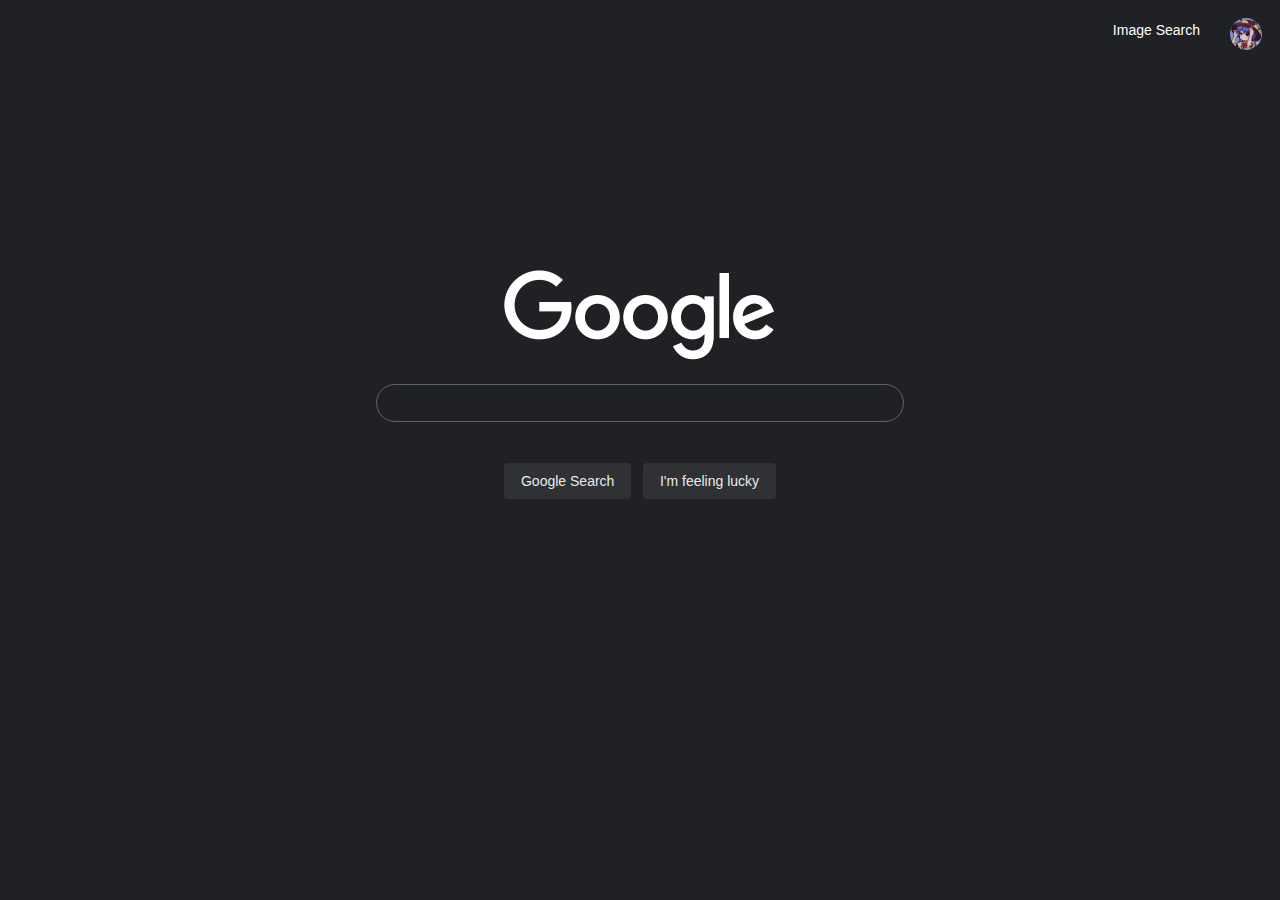
<file: index.html>
<!DOCTYPE html>
<html lang="en">

<head>
    <meta charset="utf-8">
    <link type="text/css" rel="stylesheet" href="index.css">
    <title>Search</title>
</head>

<body>
    <div class="another">
        <img class="ava" src="tenko1.jpg">
        <a class="Search" href="index_img.html">Image Search</a>
    </div>
    <div class="global">
        <img class="logo" src="googlelogo.png" alt="google">
        <form action="https://www.google.com/search"  class="index-form">
            <input type="text" autocomplete="off" class="inputText" name="q">
            <div class="buttonBox">
                <input class="oneButton" value="Google Search" type="submit">
                <input class="oneButton" value="I'm feeling lucky" name="btnI" type="submit">
            </div>
        </form>
    </div>
</body>

</html>
</file>
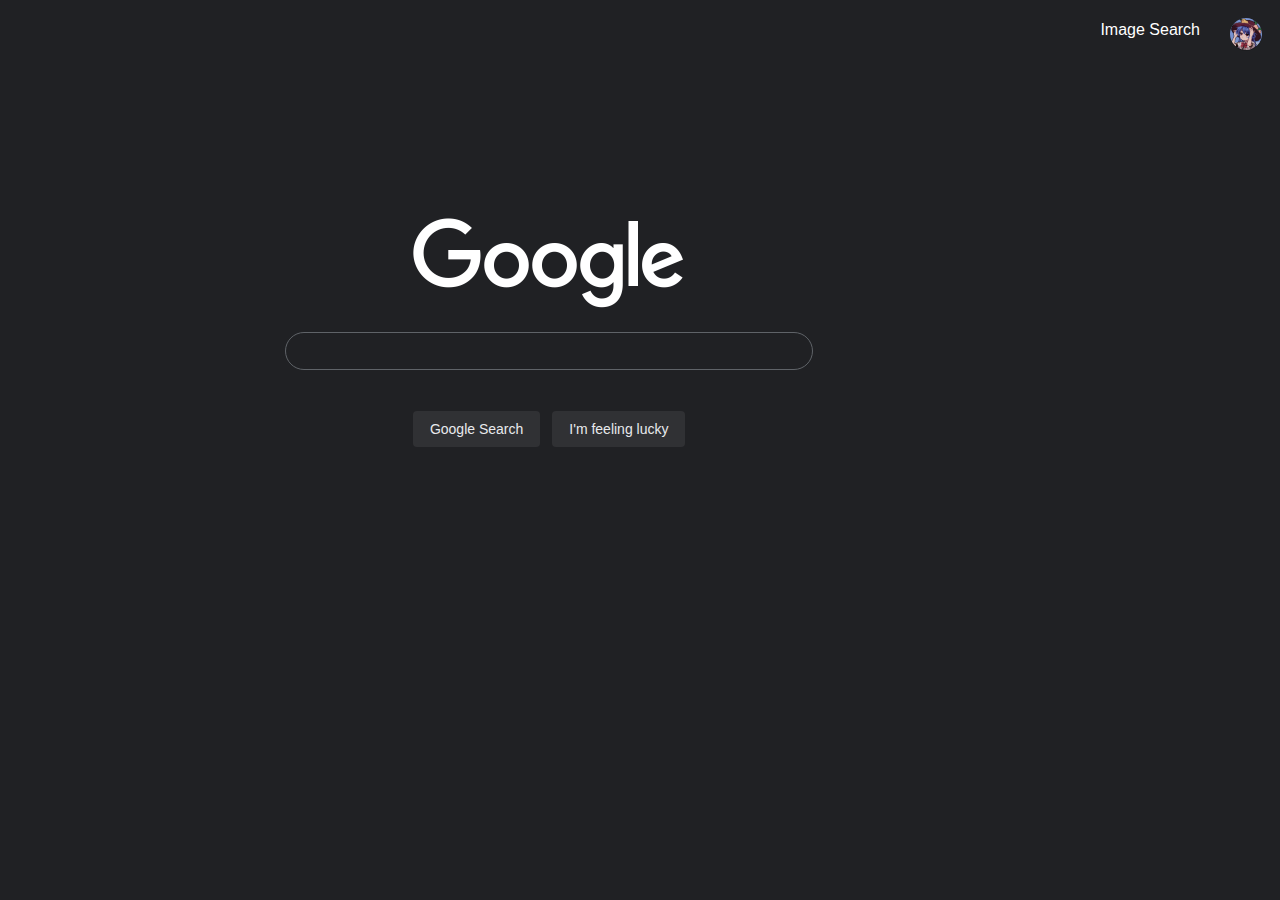
<file: Project 0 Search/index.html>
<!DOCTYPE html>
<html lang="en">

<head>
    <meta charset="utf-8">
    <link type="text/css" rel="stylesheet" href="index.css">
    <title>Search</title>
</head>

<body>
    <div class="another">
        <a class="Search" href="index_img.html">Image Search</a>
        <img class="ava" src="tenko1.jpg">
    </div>
    <div class="global">
        <img class="logo" src="googlelogo.png" alt="google">
        <form action="https://www.google.com/search"  class="index-form">
            <input type="text" autocomplete="off" class="inputText" name="q">
            <div class="buttonBox">
                <input class="oneButton" value="Google Search" type="submit">
                <input class="oneButton" value="I'm feeling lucky" name="btnI" type="submit">
            </div>
        </form>
    </div>
</body>

</html>
</file>
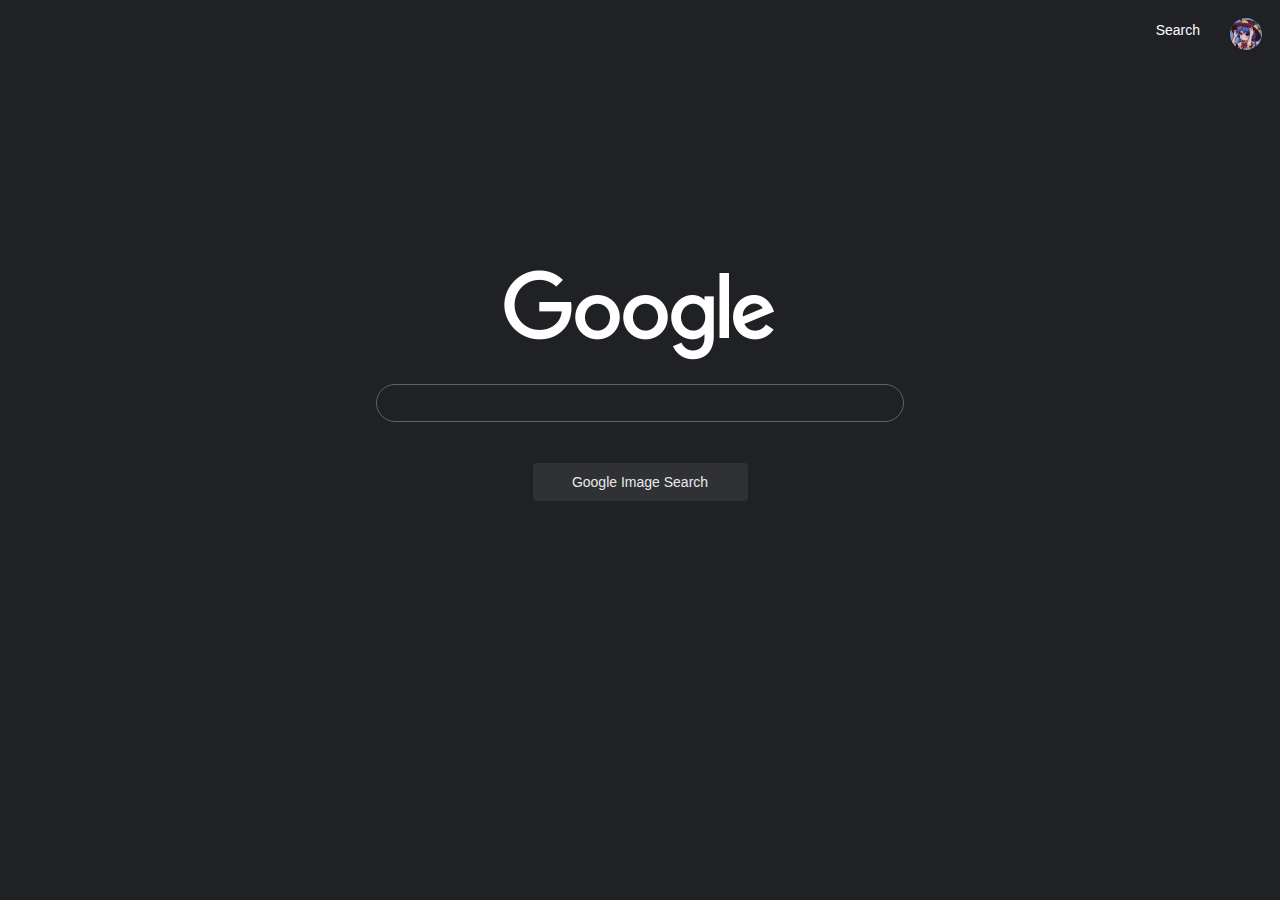
<file: index_img.html>
<!DOCTYPE html>
<html lang="en">

<head>
    <meta charset="utf-8">
    <link type="text/css" rel="stylesheet" href="index.css">
    <title>Search</title>
    <script>
        function imgSearch() {
            var x = document.getElementById("imgSearchText111").value;
            window.location.href = "https://www.google.com/search?q=" + x + "&sclient=img&tbm=isch"
        }
    </script>
</head>

<body>
    <div class="another">
        <img class="ava" src="tenko1.jpg">
        <a class="Search" href="index.html">Search</a>
    </div>
    <div class="global">
        <img class="logo" src="google_img_logo.png" alt="google">
        <form action="https://www.google.com/search/" class="index-form">
            <input type="text" autocomplete="off" id="imgSearchText111" class="inputText" name="q">
            <div class="buttonBox">
                <input class="oneButton" value="Google Image Search" onclick=imgSearch()>
            </div>
        </form>
    </div>
</body>

</html>
</file>
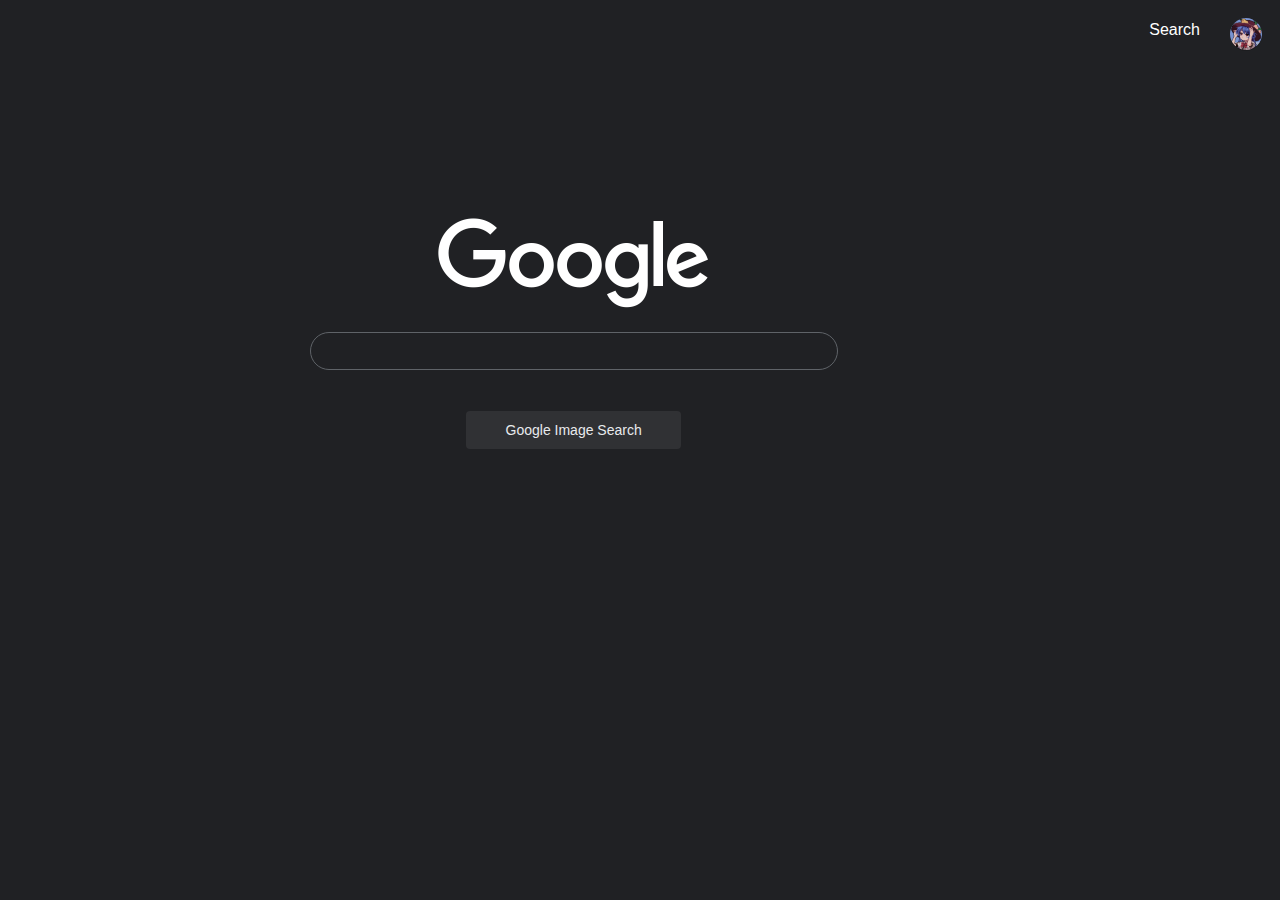
<file: Project 0 Search/index_img.html>
<!DOCTYPE html>
<html lang="en">

<head>
    <meta charset="utf-8">
    <link type="text/css" rel="stylesheet" href="index.css">
    <title>Search</title>
    <script>
        function imgSearch() {
            var x = document.getElementById("imgSearchText111").value;
            window.location.href =  "https://www.google.com/search?q=" + x + "&sclient=img&tbm=isch"
        }
    </script>
</head>

<body>
    <div class="another">
        <a class="Search" href="index.html">Search</a>
        <img class="ava" src="tenko1.jpg">
    </div>
    <div class="global">
        <img class="logo" src="google_img_logo.png" alt="google">
        <form action="https://www.google.com/search/" class="index-form">
            <input type="text" autocomplete="off" id="imgSearchText111" class="inputText" name="q">
            <div class="buttonBox">
                <input class="oneButton" value="Google Image Search" onclick=imgSearch()>
            </div>
        </form>
    </div>
</body>

</html>
</file>
<file: index.css>
body {
    background: #202124;
    font-size: 14px;
    color: #bdc1c6;
    height: 100%;
}

.another{
    padding:10px;
    display: flex;
    flex-direction: row-reverse;
    gap: 30px;
}

.ava{
    white-space: nowrap;
    line-height: normal;
    color: #000;
    cursor: pointer;
    background-size: 32px 32px;
    border: 0;
    border-radius: 50%;
    display: block;
    margin: 0px;
    position: relative;
    height: 32px;
    width: 32px;
    z-index: 0;
    box-shadow: 0 1px 0 rgba(0,0,0,.15);
}

.global {
    display: flex;
    flex-direction: column;
    align-items: center;
    gap: 12px;
}


.Search:hover{
    text-decoration: underline;
}

.Search{
    white-space: nowrap;
    font-family: arial,sans-serif;
    text-decoration: none;
    display: inline-block;
    line-height: 24px;
    vertical-align: middle;
    color: white;
}

.logo {
    margin-top: 200px;
    margin-bottom: 0px;
    padding: 10px;
    width: 272px;
    height: 92px;
}


.index-form {
    display: flex;
    flex-direction: column;
    justify-content: center;
    align-items: center;
    gap: 30px;
}

.inputText:hover{
    background-color: #303134;
}

.inputText {
    border:1px solid #5f6368;
    border-radius: 24px;
    background-color: transparent;
    color: #e8eaed;
    outline: none;
    height: 34px;
    width: 500px;
    font-size: 16px;
    padding-left:24px;
}

.oneButton:hover{
    border:1px solid #e8eaed;
    border-radius: 4px;
}

.oneButton{
    text-align: center;
    background-color: #303134;
    border: 1px solid transparent;
    border-radius: 4px;
    color: #e8eaed;
    font-size: 14px;
    margin: 11px 4px;
    padding: 0 16px;
    line-height: 27px;
    height: 36px;
}

.lucky{
    background-color: transparent;
    border-radius: 4px;
    font-size: 14px;
    margin: 11px 4px;
    padding: 0 16px;
    line-height: 27px;
    height: 36px;
    text-align: center;
    cursor: pointer;
}
</file>
<file: Project 0 Search/index.css>
.global {
    display: flex;
    flex-direction: column;
    justify-content: center;
    align-items: center;
    gap: 12px;
}

body {
    background: #202124;
    font-size: 14pxd;
    color: #bdc1c6;
    height: 100%;
}

.another{
    padding:10px;
    float:right;
    display: flex;
    gap: 30px;
}

.ava{
    white-space: nowrap;
    line-height: normal;
    color: #000;
    cursor: pointer;
    background-size: 32px 32px;
    border: 0;
    border-radius: 50%;
    display: block;
    margin: 0px;
    position: relative;
    height: 32px;
    width: 32px;
    z-index: 0;
    box-shadow: 0 1px 0 rgba(0,0,0,.15);
}

.Search:hover{
    text-decoration: underline;
}

.Search{
    white-space: nowrap;
    font-family: arial,sans-serif;
    text-decoration: none;
    display: inline-block;
    line-height: 24px;
    vertical-align: middle;
    color: white;
}

.logo {
    margin-top: 200px;
    margin-bottom: 0px;
    padding: 10px;
    width: 272px;
    height: 92px;
}


.index-form {
    display: flex;
    flex-direction: column;
    justify-content: center;
    align-items: center;
    gap: 30px;
}

.inputText:hover{
    background-color: #303134;
}

.inputText {
    border:1px solid #5f6368;
    border-radius: 24px;
    background-color: transparent;
    color: #e8eaed;
    outline: none;
    height: 34px;
    width: 500px;
    font-size: 16px;
    padding-left:24px;
}

.oneButton:hover{
    border:1px solid #e8eaed;
    border-radius: 4px;
}

.oneButton{
    text-align: center;
    background-color: #303134;
    border: 1px solid transparent;
    border-radius: 4px;
    color: #e8eaed;
    font-size: 14px;
    margin: 11px 4px;
    padding: 0 16px;
    line-height: 27px;
    height: 36px;
}

.lucky{
    background-color: transparent;
    border-radius: 4px;
    font-size: 14px;
    margin: 11px 4px;
    padding: 0 16px;
    line-height: 27px;
    height: 36px;
    text-align: center;
    cursor: pointer;
}
</file>
